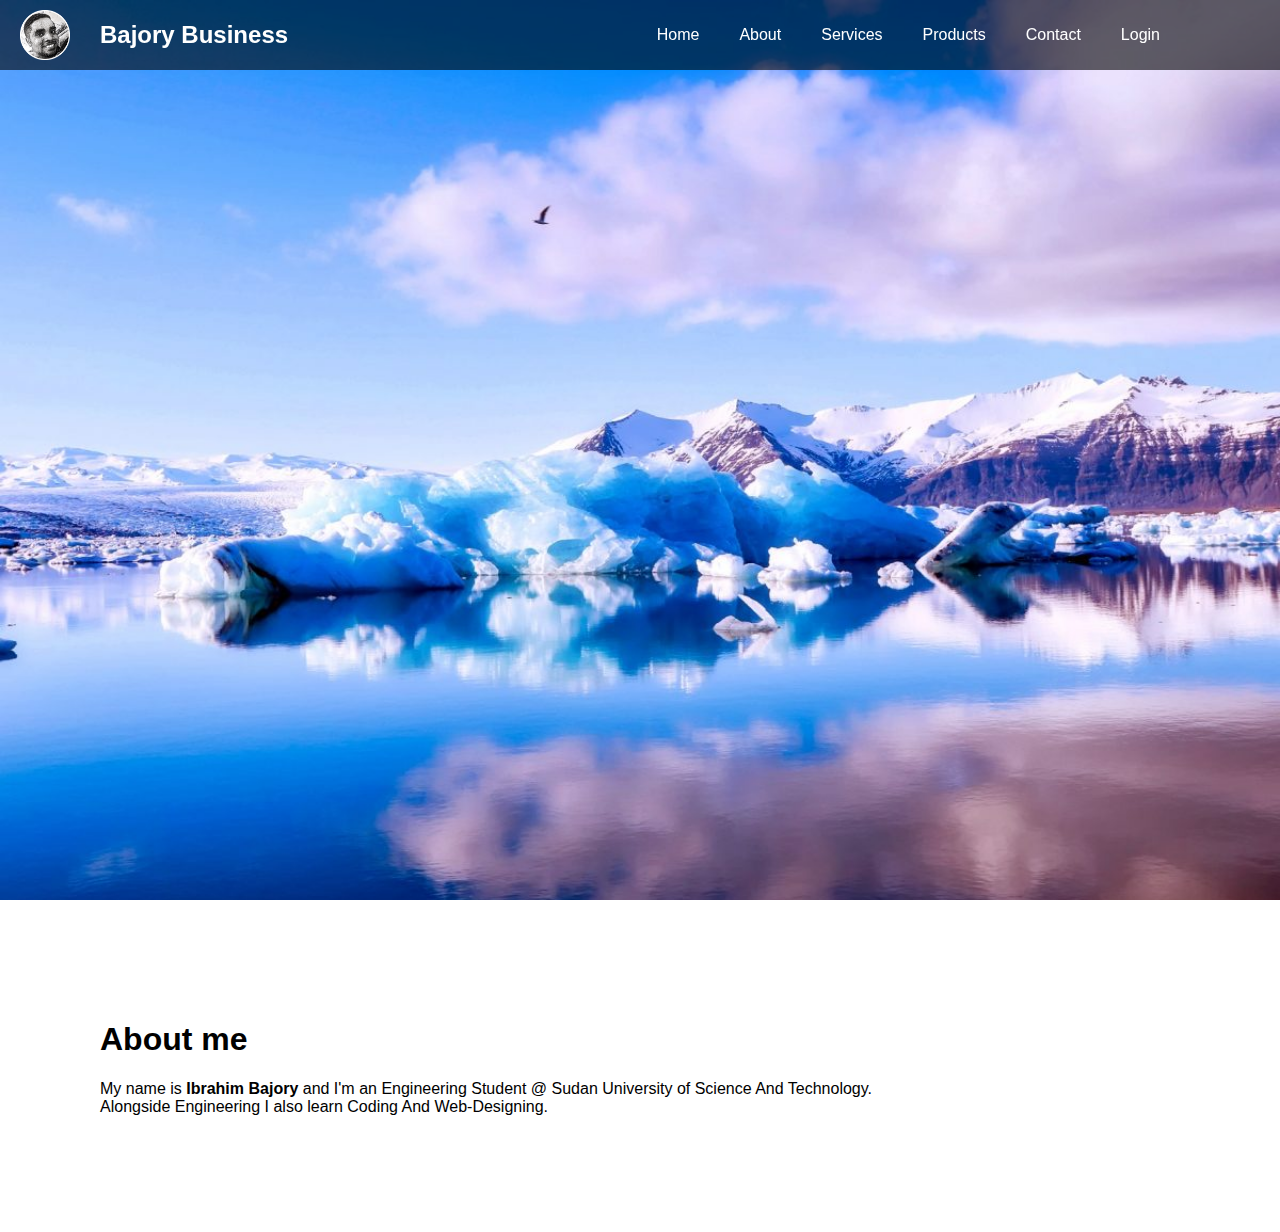
<file: index.html>
<html>
<head>
	<title> Bajory Website</title>
	<link rel="stylesheet" type="text/css" href="">
	<link rel="icon" type="image/png" href="https://bajory.github.io/ibrahim.io/him.PNG">

<style type="text/css">

	body
	{
       margin: 0;
       padding: 0;
       font-family: sans-serif;
	}
	section.sec1
	{
		width: 100%;
		height: 100vh;
		box-sizing: border-box;
		background: url('ice.jpeg');
		background-size: cover;
	}

section.sec2
{
	padding: 100px;
}
	nav
	{
		position: fixed;
		top: 0;
		left: 0;
		width: 100%;
		height: 70px;
		background: rgba(0,0,0,0.6);
		padding: 0 100px;
		box-sizing: border-box;
	}

nav .brand
{
	float: left;
	height: 100%;
	line-height: 70px;
}

nav .brand h2
{
margin: 0;
padding: 0;
color: #fff;
}

nav ul
{
	float: right;
	display: flex;
	margin: 0;
	padding: 0;
}

nav ul li
{
	list-style: none;
}

nav ul li a
{
	position: relative;
	display: block;
	height: 70px;
	line-height: 70px;
	padding: 0 20px;
	box-sizing: border-box;
	color: #fff;
	text-decoration: none;
    /*text-transform: uppercase;*/
	transition: .5S;
}
nav ul li a:hover
{
	color: #262626;
}

nav ul li a:before
{
	content: '';
	position: absolute;
	top: 0;
	left: 0;
	width: 100%;
	height: 100%;
	background: #fff;
	transform-origin: right;
	z-index: -1;
	transform: scaleX(0);
	transition: transform .5s;
}

nav ul li a:hover:before
{
	transform-origin: left;
	transform: scaleX(1);
}
a img {
 float: left;
 width:50px;
 height:50px;
/*position: fixed;left: 20px;top: 10px;*/
display: block;
position: absolute;
	top: 10px;
	left: 20px;}










}


</style>
</head>



<body>

<nav>
	<div class="brand">
		<h2>Bajory Business</h2>
	</div>
	<ul>
		<li><a href="#">Home</a></li>
		<li><a href="personal.html" target="_blank">About</a></li>
		<li><a href="#">Services</a></li>
		<li><a href="#">Products</a></li>
		<li><a href="you.html" target="_blank">Contact</a></li>
		<li><a href="blurr.html" target="_blank">Login</a></li>
	 </ul>

 <a href="https://www.facebook.com/himo.albajory"target="_blank"> <img src="https://bajory.github.io/ibrahim.io/him.PNG"> </a>

</nav>
<section class="sec1"></section>
<section class="sec2">

	<h1>About me</h1>

	<p>My name is <strong>Ibrahim Bajory</strong> and I'm an Engineering Student @ Sudan University of Science And Technology.<br/> Alongside Engineering I also learn Coding And Web-Designing.</p>
</section>

</body>
</html>
</file>
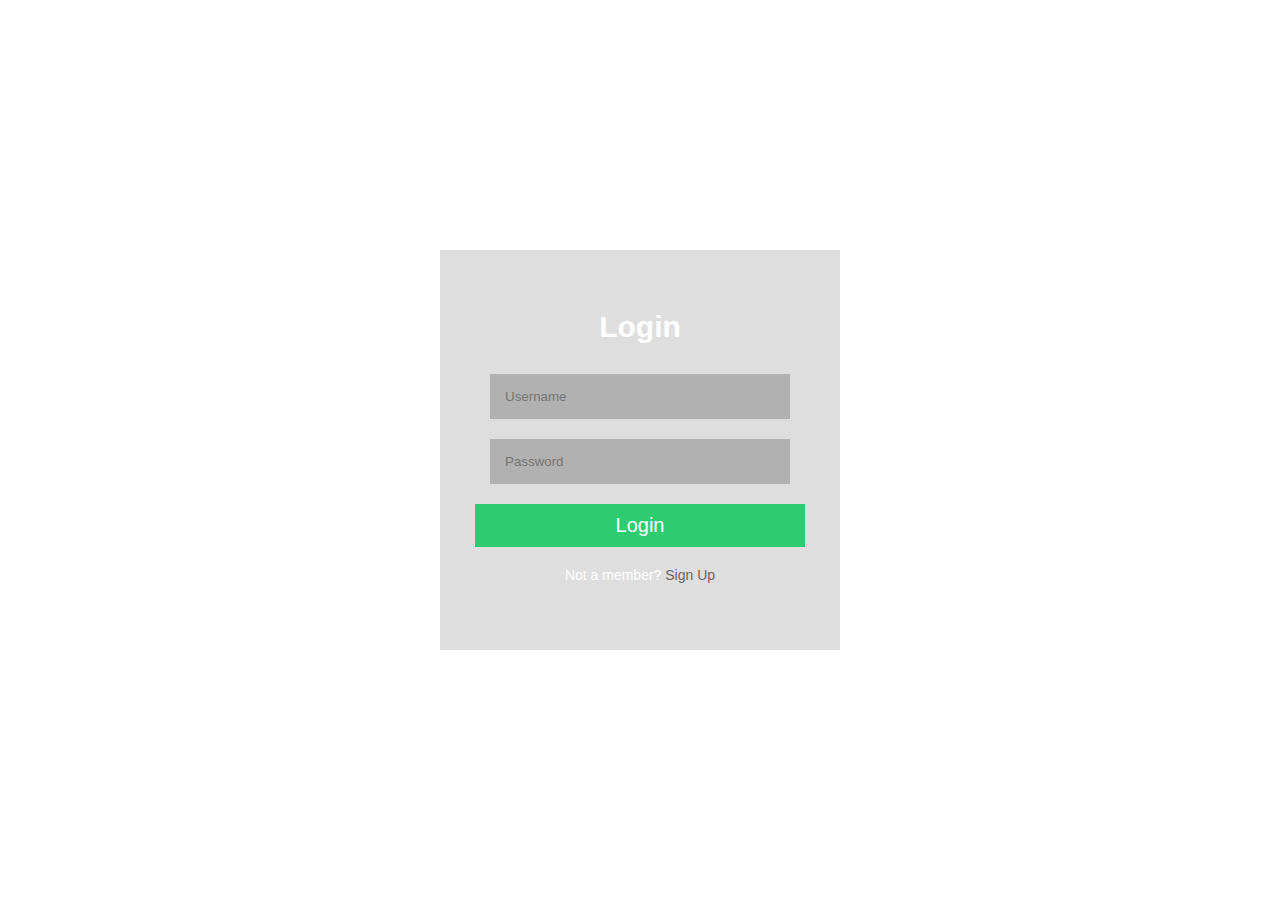
<file: blurr.html>
<html>
<head>


	<title>log in</title>

</head>
<style type="text/css">
	body{background-image:url('https://raw.githubusercontent.com/bajory/ibrahim.io/gh-pages/Photo1.jpg'); 
  background-size: cover;
  padding:0px;
  margin:0;

}
.vid-container{
  position: relative;top: 50px;
  position:relative;
  height:100vh;
  overflow:hidden;



}
.bgvid{
  position:absolute;
  left:0;
  top:0;
  width:100vw;
 background-repeat: repeat-y;
  
}
.inner-container{
  width:400px;
  height:400px;
  position:absolute;
  top:calc(50vh - 200px);
  left:calc(50vw - 200px);
  overflow:hidden;
}
.bgvid.inner{

  top:calc(-50vh + 200px);
  left:calc(-50vw + 200px);
  filter: url("data:image/svg+xml;utf9,<svg%20version='1.1'%20xmlns='http://www.w3.org/2000/svg'><filter%20id='blur'><feGaussianBlur%20stdDeviation='10'%20/></filter></svg>#blur");
  -webkit-filter:blur(10px);
  -ms-filter: blur(10px);
  -o-filter: blur(10px);
  filter:blur(10px);

}
.box{
  position:absolute;
  height:100%;
  width:100%;
  font-family:Helvetica;
  color:#fff;
  background:rgba(0,0,0,0.13);
  padding:30px 0px;
}
.box h1{
  text-align:center;
  margin:30px 0;
  font-size:30px;
}
.box input{
  display:block;
  width:300px;
  margin:20px auto;
  padding:15px;
  background:rgba(0,0,0,0.2);
  color:#fff;
  border:0;
}
.box input:focus,.box input:active,.box button:focus,.box button:active{
  outline:none;
}
.box button{
  background:#2ecc71;
  border:0;
  color:#fff;
  padding:10px;
  font-size:20px;
  width:330px;
  margin:20px auto;
  display:block;
  cursor:pointer;
}
.box button:active{
  background:#27ae60;
}
.box p{
  font-size:14px;
  text-align:center;
}
.box p span{
  cursor:pointer;
  color:#666;
}
</style>
<body>
  <!--
<div class="vid-container">
  <video class="bgvid" autoplay="autoplay" muted="muted" preload="auto" loop>
      <source src="http://mazwai.com/system/posts/videos/000/000/109/webm/leif_eliasson--glaciartopp.webm?1410742112" type="video/webm">
  </video>
-->
  <div class="inner-container">
    <video class="bgvid inner" autoplay="autoplay" muted="muted" preload="auto" loop>
      <source src="http://mazwai.com/system/posts/videos/000/000/109/webm/leif_eliasson--glaciartopp.webm?random=1" type="video/webm">
    </video>
    <div class="box">
      <h1>Login</h1>
      <input type="text" placeholder="Username"/>
      <input type="text" placeholder="Password"/>
      <button>Login</button>
      <p>Not a member? <span>Sign Up</span></p>
    </div>
  </div>
</div>


</body>
</html>
</file>
